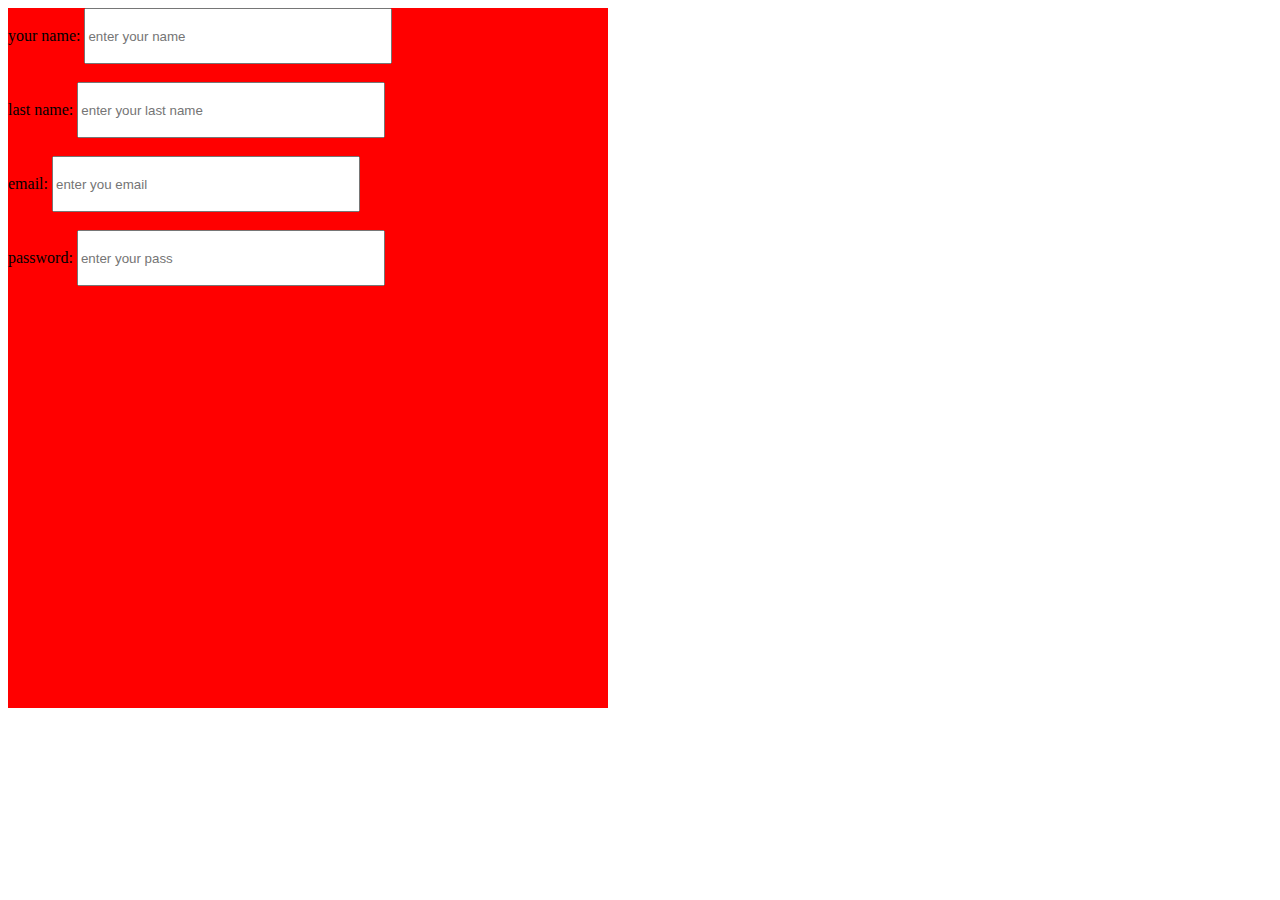
<file: Sign Up/index.html>
<!DOCTYPE html>
<html lang="en">
<head>
    <meta charset="UTF-8">
    <meta name="viewport" content="width=device-width, initial-scale=1.0">
    <title>Document</title>
    <link rel="stylesheet" href="./style.css">
</head>
<body>
    <div class="conteiner">
        <form>
         <label for="m"> your name:</label>
        <input type="text" id="m"  placeholder="enter your name">
        <br>
        <br>
        <label for="r">last name:</label>
        <input type="text" id="r" placeholder="enter your last name">
         <br>
         <br>
         <label for="e">email:</label>
        <input type="email" id="e" placeholder="enter you email">
         <br>
         <br>
         <label for="y">password:</label>
         <input type="password" id="y" placeholder="enter your pass">


        </form>
    </div>
</body>
</html>
</file>
<file: Sign Up/style.css>
.conteiner{
    width: 600px;
    height: 700px;
    background: red;
}


input{
    width: 300px;
    height: 50px;
}
</file>
